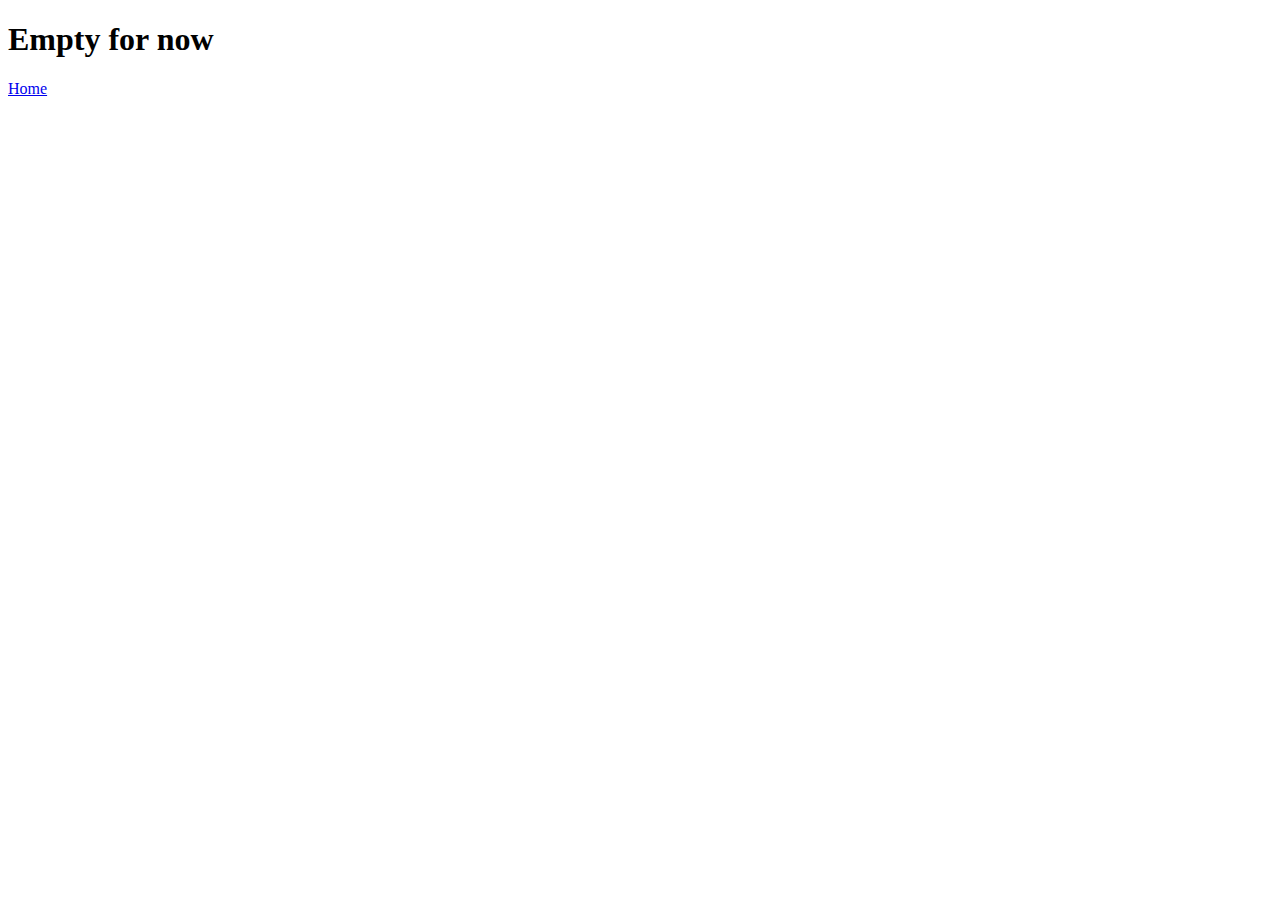
<file: about.html>
<!DOCTYPE html>
<html lang="en">
<head>
    <meta charset="UTF-8">
    <meta name="viewport" content="width=device-width, initial-scale=1.0">
    <title>About Jass Web Developer</title>
</head>
<body>
    <h1>Empty for now</h1>
    <a href="./index.html">Home</a>
</body>
</html>
</file>
